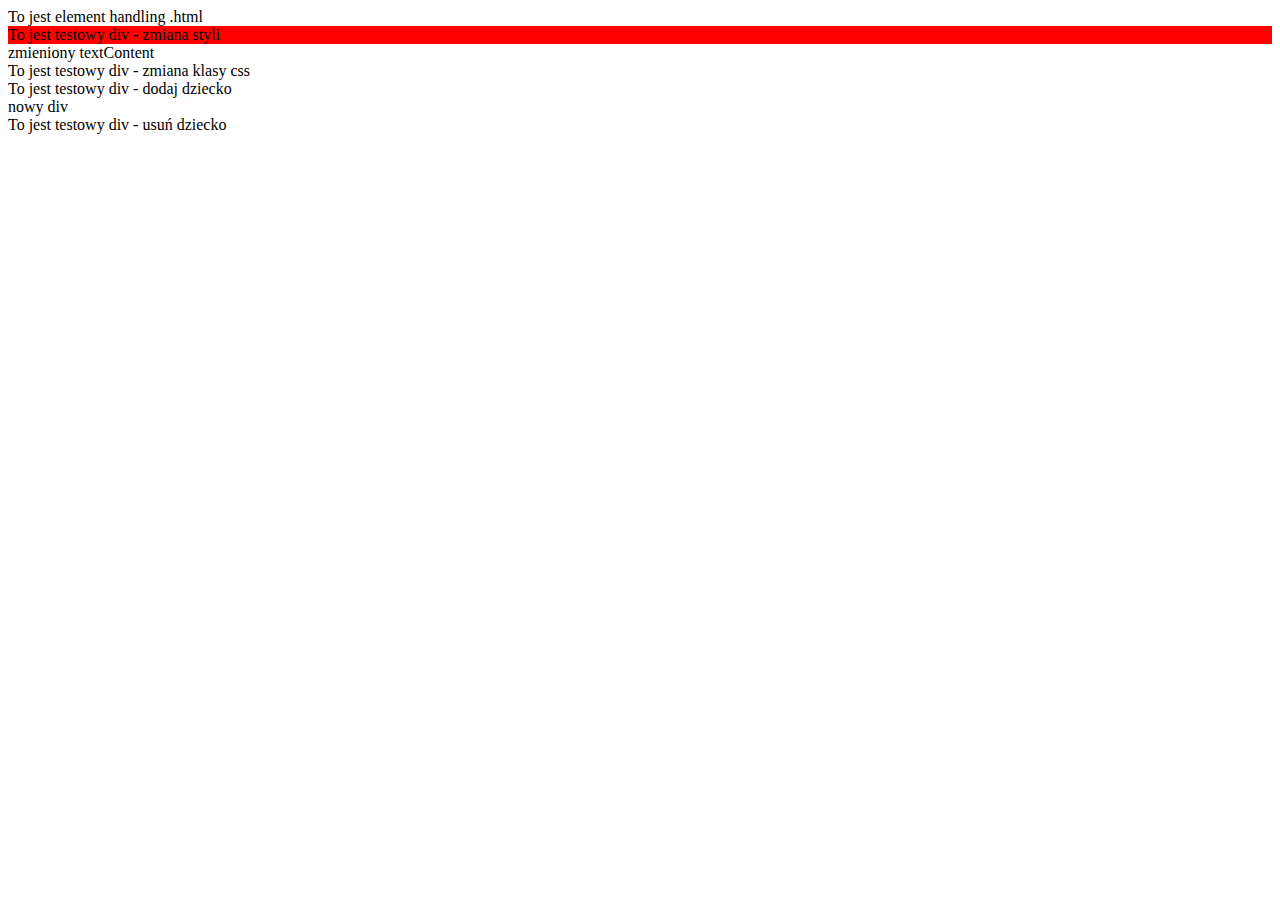
<file: src/App/Exercises/Js/DOMuseRef/DOM/elementHandling.html>
<!DOCTYPE html>
<html lang="en">

<head>
    <meta charset="UTF-8">
    <meta name="viewport" content="width=device-width, initial-scale=1.0">
    <title>Document</title>
</head>

<body>
    To jest element handling .html

    <div id="myDiv_ChangeStyle">To jest testowy div - zmiana styli</div>
    <div id="myDiv_ChangeTextContent">To jest testowy div - zmiana textContent</div>
    <div id="myDiv_ChangeClassList" class="firstClass">To jest testowy div - zmiana klasy css</div>
    <div id="myDiv_addElement">To jest testowy div - dodaj dziecko</div>
    <div id="myDiv_removeElement">To jest testowy div - usuń dziecko
        <span id="removeElementSpan">Usuń mnie!</span>
    </div>

    <script>
        //
        // zmiana style -> .style
        //

        const myDiv_ChangeStyle = document.getElementById('myDiv_ChangeStyle')

        console.log('myDiv_ChangeStyle.style', myDiv_ChangeStyle.style.backgroundColor)

        myDiv_ChangeStyle.style.backgroundColor = 'red';

        console.log('myDiv_ChangeStyle.style after change', myDiv_ChangeStyle.style.backgroundColor)

        // import React from 'react';

        // export const StyleChangeComponent = () => {
        //     const divStyle = {
        //         backgroundColor: 'red'
        //     }
        //     return <div style={divStyle}>Zmiana styli</div>
        // }

        //
        // zmiana treści => .textContent / .innerHTML
        // 

        const myDiv_ChangeTextContent = document.getElementById('myDiv_ChangeTextContent');
        myDiv_ChangeTextContent.textContent = 'zmieniony textContent';

        // import React from 'react';

        // export const TextChangeComponent = () => {
        //     const [content, setContent] = useState('jakiś pierowny text');


        //     useEffect(() => {
        //         setContent('zmieniony text!')
        //     }, [])
        //     return <div>{content}</div>
        // }

        //
        // zmiana naszej klasy => .classList -> .add / .remove
        // 
        const myDiv_ChangeClassList = document.getElementById('myDiv_ChangeClassList');

        myDiv_ChangeClassList.classList.add('dynamicClass');
        myDiv_ChangeClassList.classList.remove('firstClass');

        console.log(myDiv_ChangeClassList.classList, 'myDiv_ChangeClassList.classList')

        //
        // dodawanie nowych elementów -> .appendChild
        // 

        const myDiv = document.getElementById('myDiv_addElement')
        const newDiv = document.createElement('div');
        newDiv.textContent = 'nowy div';

        myDiv.appendChild(newDiv);

        //
        // usuwanie elementów -> .removeChild
        // 

        const myDiv_removeElement = document.getElementById('myDiv_removeElement')
        const removeElementSpan = document.getElementById('removeElementSpan')

        myDiv_removeElement.removeChild(removeElementSpan);

        //
        // ukrywanie elementów -> style.display = 'none'
        // 
    </script>
</body>

</html>
</file>
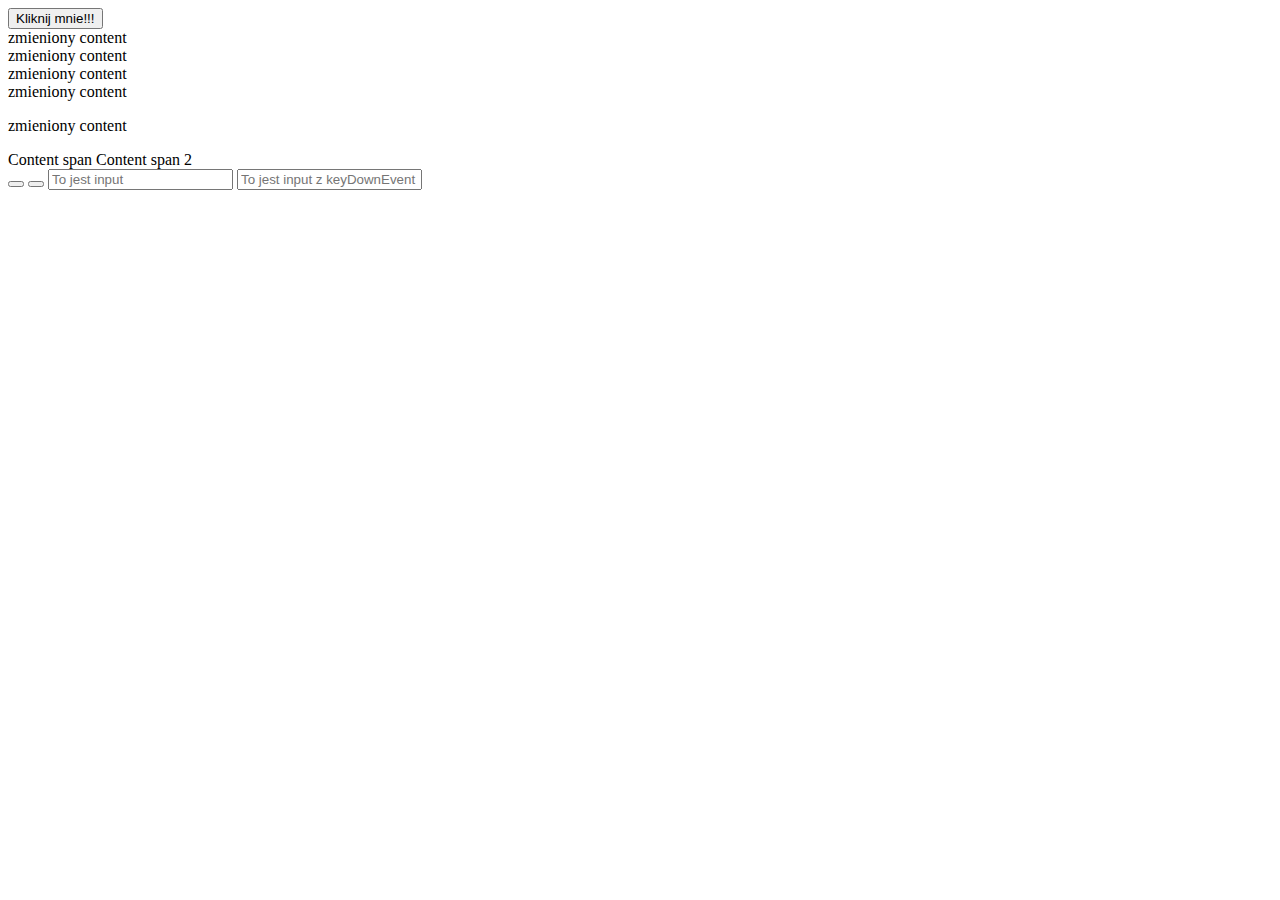
<file: src/App/Exercises/Js/DOMuseRef/DOM/selector.html>
<!DOCTYPE html>
<html lang="en">

<head>
    <meta charset="UTF-8">
    <meta name="viewport" content="width=device-width, initial-scale=1.0">
    <title>Document</title>
</head>

<body>
    <!-- Przekazanie referencji funckji handleClick bez eventu dla danego przycisku -->
    <!-- <button id="buttonElement" onclick="handleClick('buttonElement')">Kliknij mnie!</button>
    <script>
        function handleClick(id) {
            console.log('test');
        }
    </script> -->

    <button id="buttonClickMe">Kliknij mnie!!!</button>

    <div class="exampleClass">Content 1</div>
    <div class="exampleClass">Content 2</div>
    <div class="exampleClass">Content 3</div>
    <div class="exampleClass">Content 4</div>
    <p class="exampleClass">Content 4</p>
    <span class="exampleSpan">Content span</span>
    <span class="exampleSpan">Content span 2</span>

    <div class="button" test="test1"></div>

    <button class="button" test="test"></button>
    <button class="button" test="test1"></button>

    <input id="inputElement" type="text" placeholder="To jest input" />
    <input id="inputElementKeyDown" type="text" placeholder="To jest input z keyDownEvent" />

    <script>
        // GETELEMENTBYID - zwraca jeden element
        const button = document.getElementById('buttonClickMe')

        // GETELEMENTSBYCLASSNAME - zwraca kolekcję elementów
        const elements = document.getElementsByClassName('exampleClass')
        console.log('elements', elements)

        for (element of elements) {
            console.log(element, 'elemenet html')
            element.textContent = 'zmieniony content'
        }

        // GETELEMENTSBYTAGNAME - zwraca kolekcję elementów
        const paragraphs = document.getElementsByTagName('p')
        console.log(paragraphs, 'paragraphs');

        // QUERYSELECTOR - zwraca jeden element
        const querySelectorFirstDiv = document.querySelector('div')
        console.log(querySelectorFirstDiv, 'querySelectorFirstDiv')

        const querySelectorFirstClass = document.querySelector('.exampleSpan')
        console.log(querySelectorFirstClass, 'querySelectorFirstClass')

        const querySelectorID = document.querySelector('#buttonClickMe')
        console.log(querySelectorID, 'querySelectorID')

        // QUERYSELECTORALL - zwraca kolekcję elementów
        const querySelectorAllDiv = document.querySelectorAll('div')
        console.log(querySelectorAllDiv, 'querySelectorAllDiv')

        const querySelectorAllClass = document.querySelectorAll('.exampleSpan')
        console.log(querySelectorAllClass, 'querySelectorAllClass')

        // QUERYSELECOT - customowe zapytanie
        const querySelect = document.querySelector('[test]')
        const querySelectWithProperty = document.querySelector('[test="test"]')
        console.log(querySelect, 'querySelect')
        console.log(querySelect.attributes, 'querySelect.attributes')
        console.log(querySelectWithProperty, 'querySelectWithProperty')

        const querySelectAll = document.querySelectorAll('[test]')
        console.log(querySelectAll, 'querySelectAll')

        const querySelectWithCustomSettings = document.querySelector('button.button[test="test1"]')
        console.log(querySelectWithCustomSettings, 'querySelectWithCustomSettings')

        //
        // EVENT LISTENERS:
        //

        //
        // click event
        // 
        function handleClick(e) {
            console.log('test z event listenera', e)
        }

        button.addEventListener('click', handleClick)

        // button.removeEventListener('click', handleClick)

        // button.onclick = (e) => {
        //     console.log('test z event listenera bezpośrednio nadpisanego property dom elementu', e)
        // }

        //
        // change event
        // 

        const input = document.getElementById('inputElement')
        input.addEventListener('change', (e) => {
            // ta funkcja wywoła się dopiero po kliknięciu w inny element / zmienimy focus
            console.log('test z event listenera change', e.target.value)
            console.log('test z event listenera change', input.value)
        })

        //
        // keyDown event
        // 

        const inputKeyDown = document.getElementById('inputElementKeyDown')
        inputKeyDown.addEventListener('keydown', (e) => {
            // ta funkcja wywoła się dopiero po kliknięciu w inny element / zmienimy focus
            console.log('test z event listenera keydown', e.key, e.keyCode)
        })

        //
        // onLoad - wywołuje się po załadowaniu całej strony
        // 

        window.onLoad = () => {
            console.log('test z event listenera onLoad - strona została w pełni załadowana')
        }

        //
        // domContentLoaded - wywołuje się po załadowaniu całej strony -> nie czeka na załadowanie obrazków itp.
        // 

        window.DOMContentLoaded = () => {
            console.log('test z event listenera DOMContentLoaded - strona została w pełni załadowana')
        }

        // https://javascript.info/onload-ondomcontentloaded
    </script>
</body>

</html>
</file>
